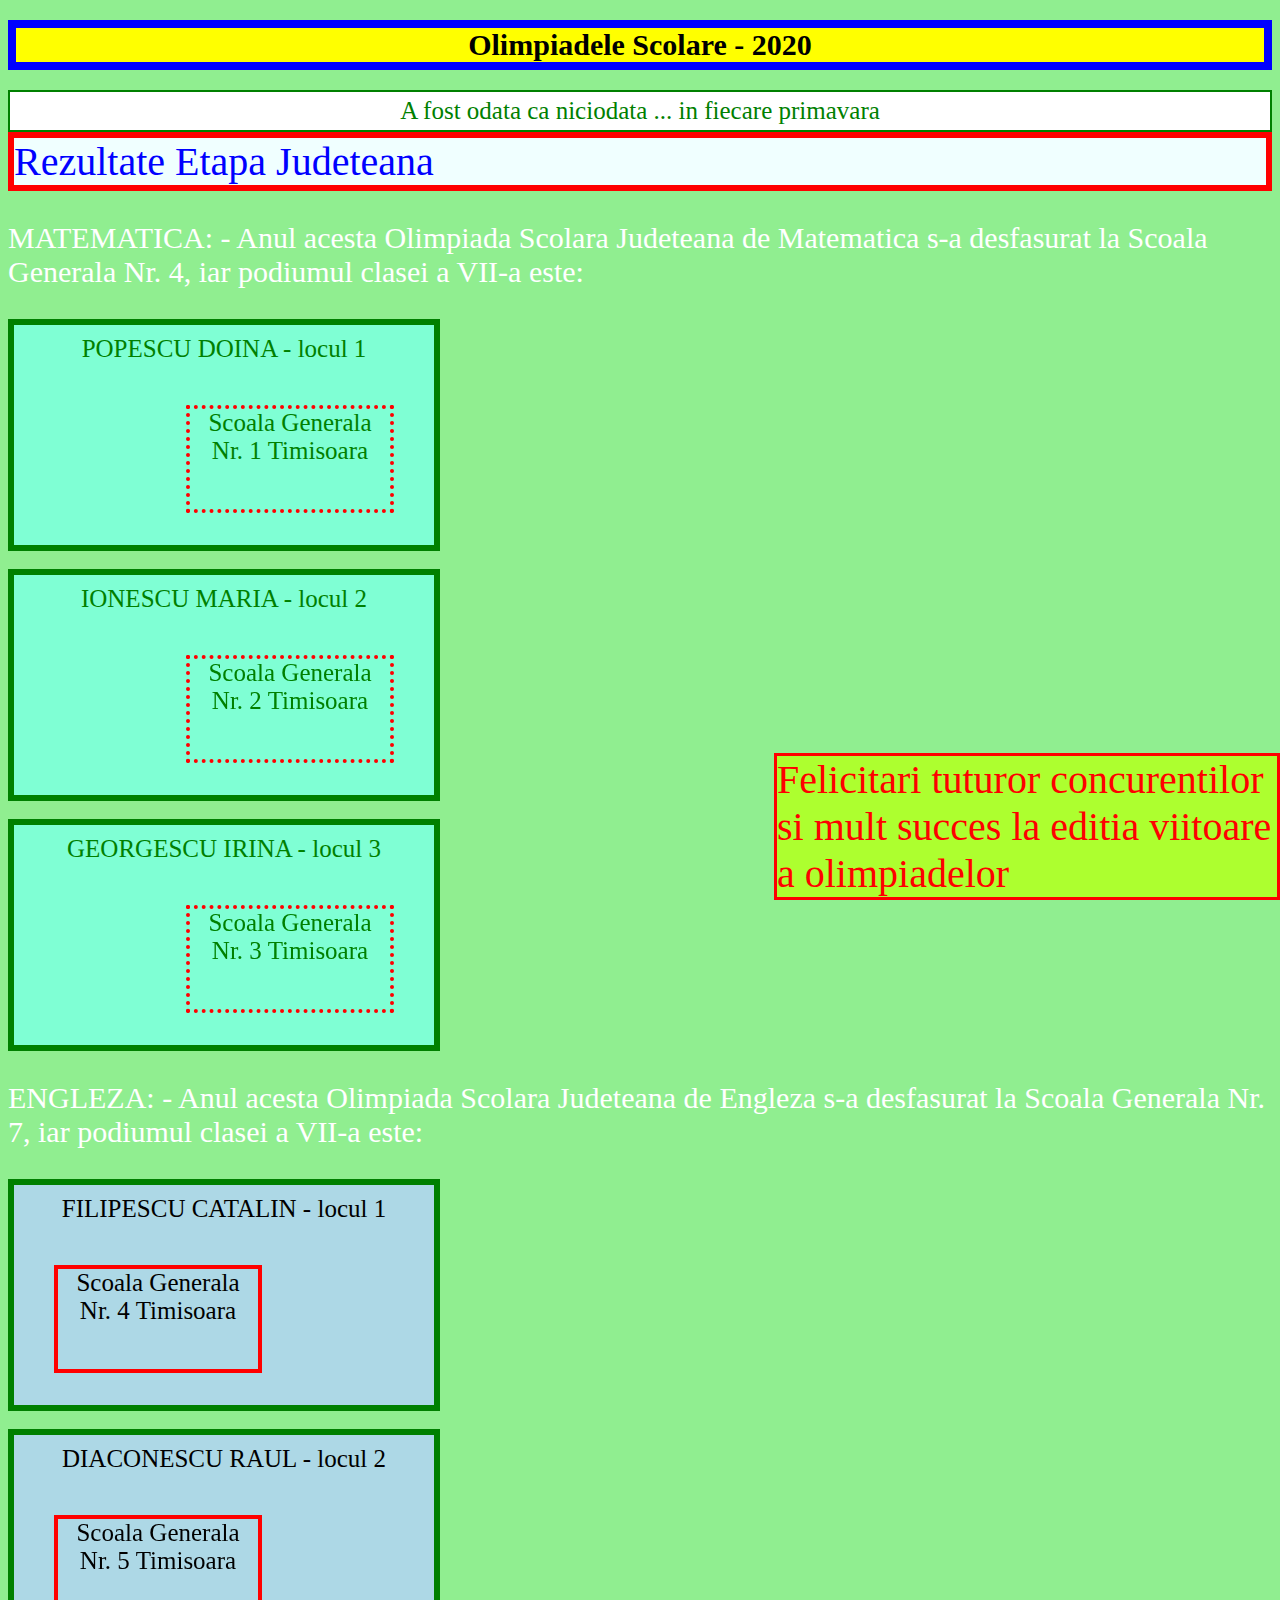
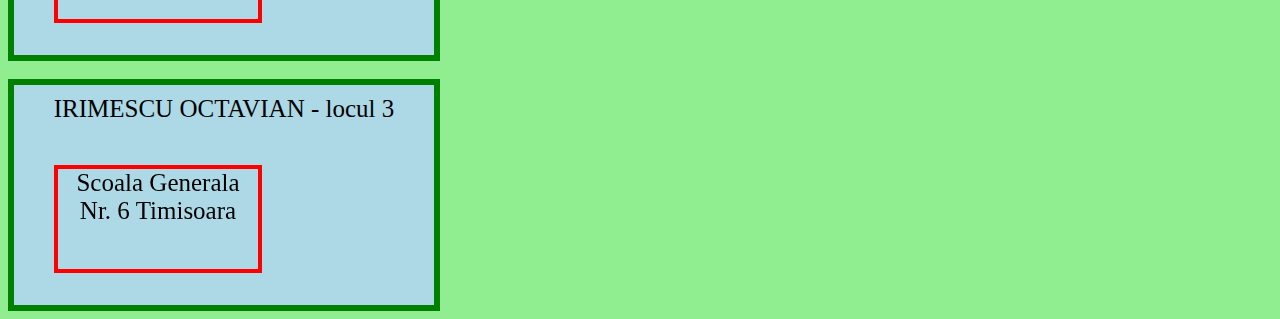
<file: tema6.html>
<!DOCTYPE html>
<html lang="en-US">
<head>
  <title>Olimpiada 2020</title>
  <link rel="stylesheet" href="custom.css">
</head>
<body>
<h1>Olimpiadele Scolare - 2020</h1>
<div class="fixed">Felicitari tuturor concurentilor si mult succes la editia viitoare a olimpiadelor</div>
<div class="sticky">A fost odata ca niciodata ... in fiecare primavara</div>
<div class="static">Rezultate Etapa Judeteana</div>
<p>MATEMATICA: - Anul acesta Olimpiada Scolara Judeteana de Matematica s-a desfasurat la Scoala Generala Nr. 4, iar podiumul clasei a VII-a este:</p>
<div class="relative1">POPESCU DOINA - locul 1
  <div class="absolute1">Scoala Generala Nr. 1 Timisoara</div>
</div><br>
<div class="relative1">IONESCU MARIA - locul 2
  <div class="absolute1">Scoala Generala Nr. 2 Timisoara</div>
</div><br>
<div class="relative1">GEORGESCU IRINA - locul 3
  <div class="absolute1">Scoala Generala Nr. 3 Timisoara</div>
</div>
<p>ENGLEZA: - Anul acesta Olimpiada Scolara Judeteana de Engleza s-a desfasurat la Scoala Generala Nr. 7, iar podiumul clasei a VII-a este:</p>
<div class="relative2">FILIPESCU CATALIN - locul 1
  <div class="absolute2">Scoala Generala Nr. 4 Timisoara</div>
</div><br>
<div class="relative2">DIACONESCU RAUL - locul 2
  <div class="absolute2">Scoala Generala Nr. 5 Timisoara</div>
</div><br>
<div class="relative2">IRIMESCU OCTAVIAN - locul 3
  <div class="absolute2">Scoala Generala Nr. 6 Timisoara</div>
</div>
</body>
</html>
</file>
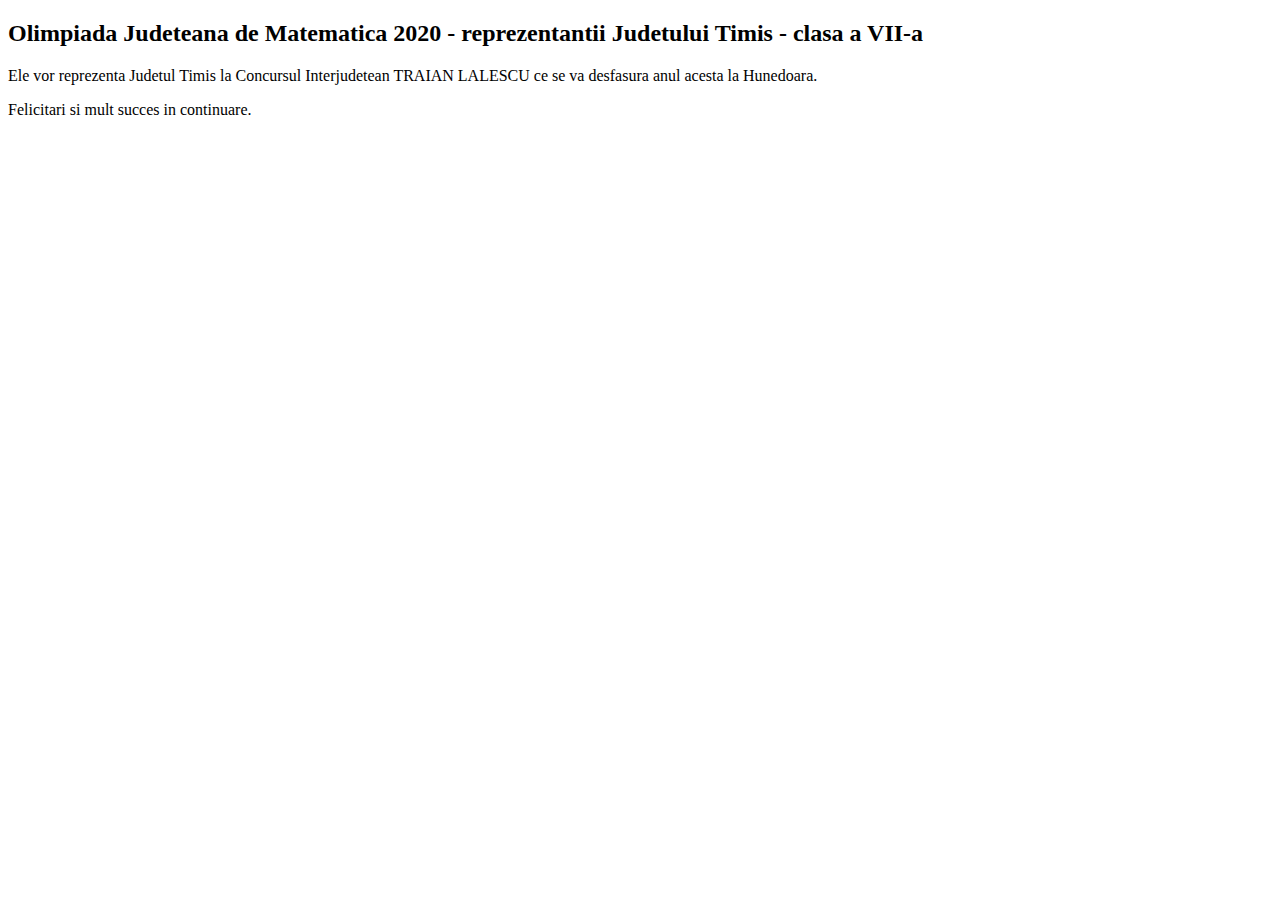
<file: tema6js.html>
<!DOCTYPE html>
<head>
    <script type="text/javascript" src="tema6js.js"></script>
</head>
<html>
<body>
<h2>Olimpiada Judeteana de Matematica 2020 - reprezentantii Judetului Timis - clasa a VII-a</h2>
<p id="id1"></p>
<p id="id2"></p>
<p id="id3"></p>
<p>Ele vor reprezenta Judetul Timis la Concursul Interjudetean TRAIAN LALESCU ce se va desfasura anul acesta la Hunedoara.</p>
<p>Felicitari si mult succes in continuare.</p>
</body>
</html>
</file>
<file: custom.css>
body {
  background-color: lightgreen;
  background-image: url("https://www.jurnal365.ro/wp-content/uploads/2016/09/floare_de_colt.jpg");
}
h1 {
  background-color: yellow;
  border: 8px solid blue;
  color: black;
  font-size: 30px;
  text-align: center;
}
p {
  color: white;
  font-size: 30px;
  font-family: italic;
        }
div.static {
  position: static;
  border: 6px solid red;
  font-size: 40px;
  color: blue;
  background-color: azure;
  text-align: left;
}
div.fixed {
  position: fixed;
  background-color: greenyellow;
  color: red;
  bottom: 0;
  right: 0;
  font-size: 40px;
  width: 500px;
  border: 3px solid red;
}
div.relative1 {
  background-color: aquamarine;
  padding: 10px;
  text-align: center;
  font-size: 25px;
  color: green;
  position: relative;
  width: 400px;
  height: 200px;
  border: 6px solid green;
}
div.absolute1 {
  position: absolute;
  top: 80px;
  right: 40px;
  width: 200px;
  height: 100px;
  border: 4px dotted red;
}
div.relative2 {
  background-color: lightblue;
  padding: 10px;
  text-align: center;
  font-size: 25px;
  color: black;
  position: relative;
  width: 400px;
  height: 200px;
  border: 6px solid green;
}
div.absolute2 {
  position: absolute;
  top: 80px;
  left: 40px;
  width: 200px;
  height: 100px;
  border: 4px solid red;
}
div.sticky {
  position: sticky;
  font-size: 25px;
  color: green;
  text-align: center;
  top: 0;
  padding: 5px;
  background-color: white;
  border: 2px solid green;
}
</file>
